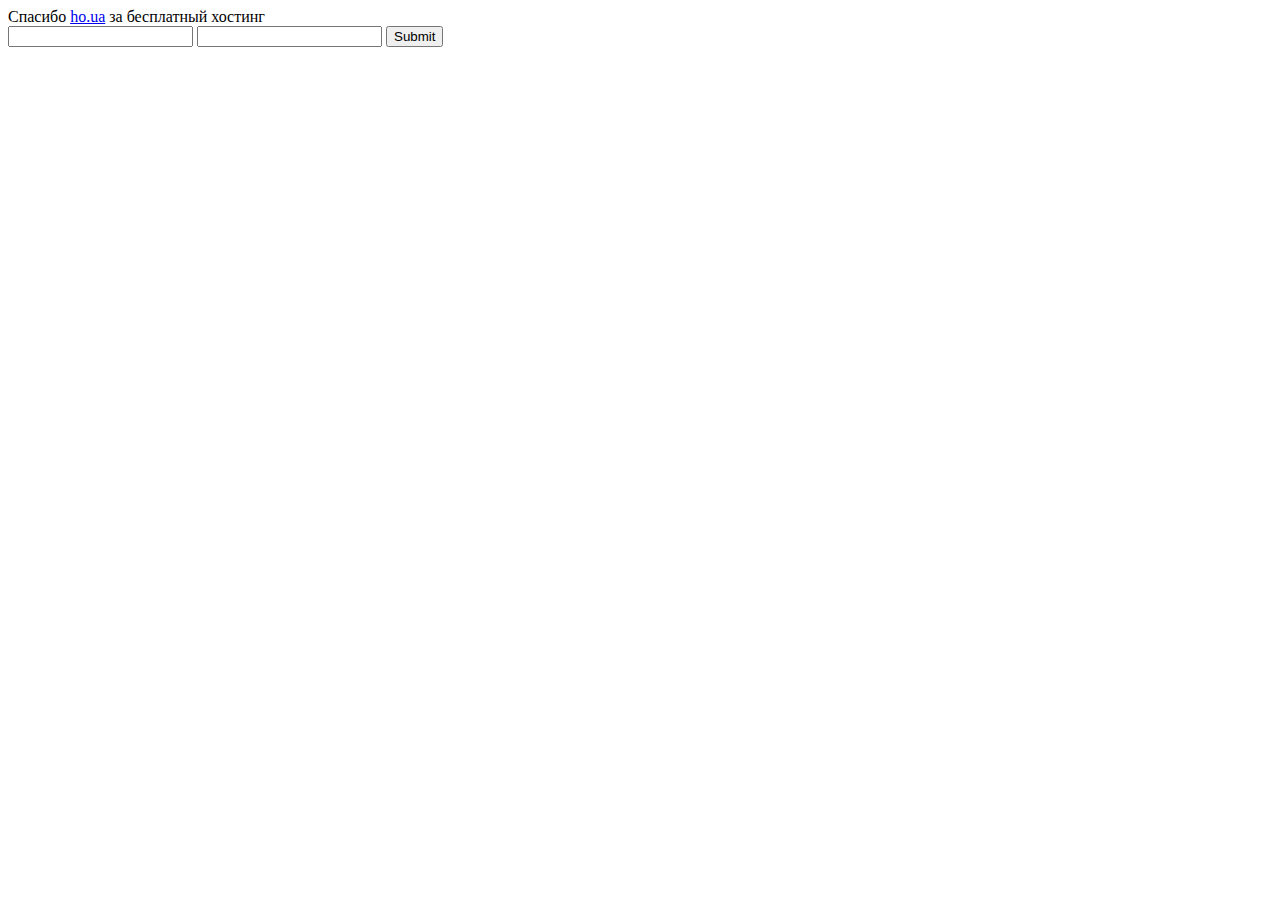
<file: old/index.html>
<!DOCTYPE HTML>
<html>
<head>
<meta charset="utf-8">
<title>Обработка данных форм</title>
</head>
<body>
Спасибо <a href="http://www.ho.ua/">ho.ua</a> за бесплатный хостинг
    <form action="/cgi-bin/form.py">
        <input type="text" name="TEXT_1">
        <input type="text" name="TEXT_2">
        <input type="submit">
    </form>
</body>
</html>
</file>
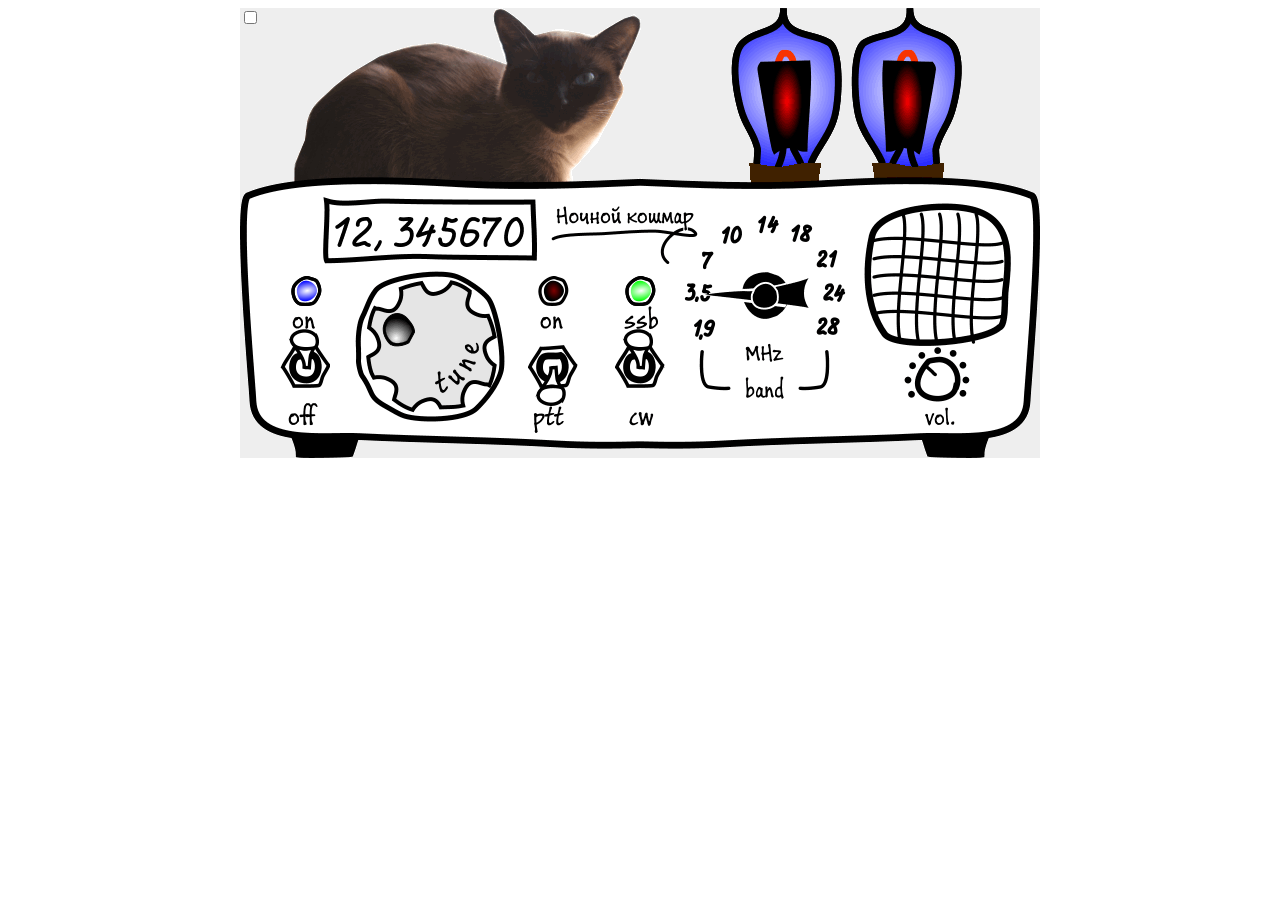
<file: index1.html>
<!DOCTYPE html>

<html lang="ru">
	<head>
    	<meta charset="utf-8">
      	<title>Страница от слова странная. Интереса не представляет</title>
		<link rel="stylesheet" href="css/4.css" type="text/css" />
   </head>

	<body>






		<div class="container">
			<!--img class="none" src="images/radio.png" alt="здесь нарисовано радио" title="Да, да, это радио. Что, не похоже?"/-->
		
			<!--div class="tumbler">
				<img class="none" src="images/spr_tumbler.png" alt="" title="Это тумблер, попробуем включить?"/>
				<input type="checkbox" id="c1" name="checkbox" />  
    		</div-->


 
			<div class="spr01"></div>
			<div class="spr02"></div>
			<div class="spr03"></div>
			<div class="spr04"></div>

			<section class="tablo">

				<div class="dig01"></div>
				<div class="dig02"></div>
				<div class="dig03"></div>
				<div class="dig04"></div>
				<div class="dig05"></div>
				<div class="dig06"></div>
				<div class="dig07"></div>
				<div class="dig08"></div>

			</section>


			<input type="checkbox" id="payt5">
			<label for="payt5"><span></span></label>

		</div>







		
	</body>
</html>
</file>
<file: css/4.css>
.container {
	position:relative;
	width: 800px;
	height: 450px;
	background: url("../images/radio.png");
	background-color: #eee;
	margin: 0px auto;
}

.spr01 {
	position:absolute;
	bottom: 52px; left:40px;
	width: 50px;
	height: 75px;
	display:block; 
	background: url("../images/spr_tumbler.png");
}

.spr02 {
	position:absolute;
	bottom: 52px; left:288px;
	width: 50px;
	height: 75px;
	display:block; 
	background: url("../images/spr_tumbler.png");
}

.spr01 {
	position:absolute;
	bottom: 52px; left:40px;
	width: 50px;
	height: 130px;
	display:block; 
	background: url("../images/spr_tumbler_rgb.png");
	background-position:0px -130px;

}

.spr02 {
	position:absolute;
	bottom: 52px; left:288px;
	width: 50px;
	height: 130px;
	display:block; 
	background: url("../images/spr_tumbler_rgb.png");
	background-position:50px -0px;

}

.spr03 {
	position:absolute;
	bottom: 52px; left:375px;
	width: 50px;
	height: 130px;
	display:block; 
	background: url("../images/spr_tumbler_rgb.png");
	background-position:100px -130px;

}

.spr04 {
	position:absolute;
	bottom: 104px; left:465px;
	width: 120px;
	height: 120px;
	display:block; 
	background: url("../images/spr_bands.png");
	background-position:0px -120px;

}


.tablo{
	background-color: #aaa;
}


.dig01 {
	position:absolute;
	bottom: 211px; left:90px;
	width: 20px;
	height: 30px;
	display:block; 
	background: url("../images/spr_dig.png");
	background-position:0px -00px;

}
.dig02 {
	position:absolute;
	bottom: 211px; left:112px;
	width: 20px;
	height: 30px;
	display:block; 
	background: url("../images/spr_dig.png");
	background-position:0px -30px;

}
.dig03 {
	position:absolute;
	bottom: 211px; left:154px;
	width: 20px;
	height: 30px;
	display:block; 
	background: url("../images/spr_dig.png");
	background-position:0px -60px;

}
.dig04 {
	position:absolute;
	bottom: 211px; left:176px;
	width: 20px;
	height: 30px;
	display:block; 
	background: url("../images/spr_dig.png");
	background-position:0px -90px;

}
.dig05 {
	position:absolute;
	bottom: 211px; left:198px;
	width: 20px;
	height: 30px;
	display:block; 
	background: url("../images/spr_dig.png");
	background-position:0px -120px;

}
.dig06 {
	position:absolute;
	bottom: 211px; left:220px;
	width: 20px;
	height: 30px;
	display:block; 
	background: url("../images/spr_dig.png");
	background-position:0px -150px;

}
.dig07 {
	position:absolute;
	bottom: 211px; left:242px;
	width: 20px;
	height: 30px;
	display:block; 
	background: url("../images/spr_dig.png");
	background-position:0px -180px;

}
.dig08 {
	position:absolute;
	bottom: 211px; left:264px;
	width: 20px;
	height: 30px;
	display:block; 
	background: url("../images/spr_dig.png");
	background-position:0px -270px;

}



/*
input[type=checkbox] {
	visibility: hidden;
}
*/
</file>
